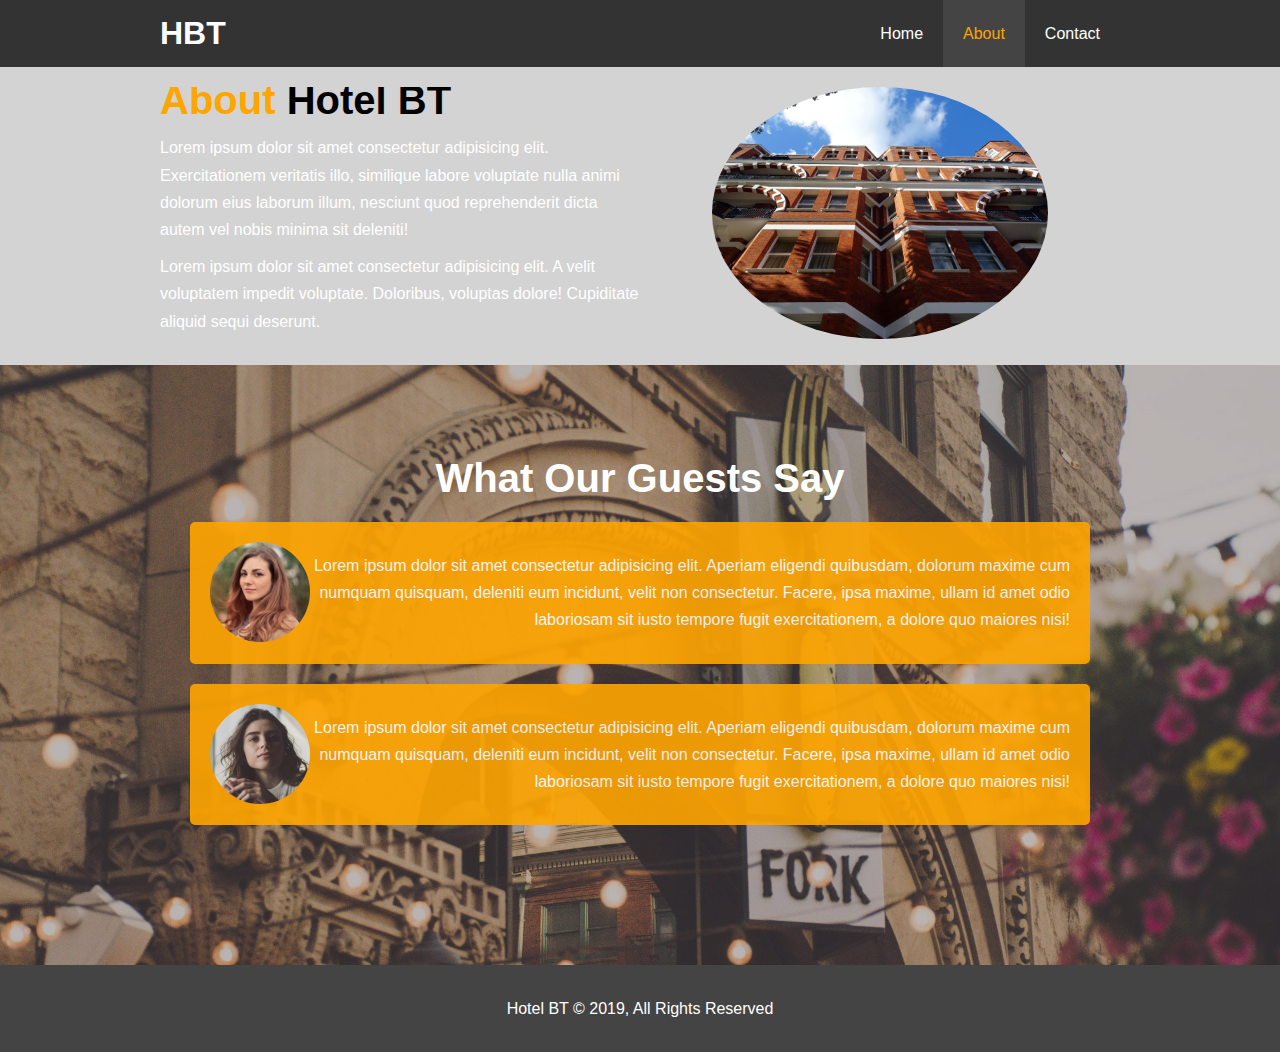
<file: about.html>
<!DOCTYPE html>
<html lang="en">

<head>
  <meta charset="UTF-8">
  <meta name="viewport" content="width=device-width, initial-scale=1.0">
  <meta name="description" content="Welcome to the most extraordinary hotel in Boston Massachusetts">
  <meta name="keywords" content="hotel, boston, hotel, new england hotel, best, Massachusetts">
  <link rel="stylesheet" href="./css/styles.css">
  <title>Hotel BT | About</title>

</head>

<body>
  <header>
    <nav id="topnav">
      <div class="container">
        <h1 class="logo"><a href="index.html">HBT</a></h1>
        <ul>
          <li><a href="index.html">Home</a></li>
          <li><a class="current" href="about.html">About</a></li>
          <li><a href="contact.html">Contact</a></li>
        </ul>
      </div>
    </nav>
  </header>
</body>
<main>
  <section id="about-info" class="bg-light">
    <div class="container">
      <div class="info-left">
        <h1 class="l-heading"><span class="primary">About</span> Hotel BT</h1>
        <p>Lorem ipsum dolor sit amet consectetur adipisicing elit. Exercitationem veritatis illo, similique labore
          voluptate nulla animi dolorum eius laborum illum, nesciunt quod reprehenderit dicta autem vel nobis minima sit
          deleniti! </p>

        <p>Lorem ipsum dolor sit amet consectetur adipisicing elit. A velit voluptatem impedit voluptate.
          Doloribus,
          voluptas dolore! Cupiditate aliquid sequi deserunt.</p>
      </div>
      <div class="info-right">
        <img src="./img/photo-2.jpg" alt="Hotel Picture Circle">


      </div>
    </div>
  </section>

  <section id="testimonials">
    <h1>What Our Guests Say</h1>
    <div class="review">
      <img src="./img/person-1.jpg" alt="Woman1">
      <p>Lorem ipsum dolor sit amet consectetur adipisicing elit. Aperiam eligendi quibusdam, dolorum maxime cum numquam
        quisquam, deleniti eum incidunt, velit non consectetur. Facere, ipsa maxime, ullam id amet odio laboriosam sit
        iusto tempore fugit exercitationem, a dolore quo maiores nisi!</p>
    </div>
    <div class="review">
      <img src="./img/person-2.jpg" alt="Woman2">
      <p>Lorem ipsum dolor sit amet consectetur adipisicing elit. Aperiam eligendi quibusdam, dolorum maxime cum numquam
        quisquam, deleniti eum incidunt, velit non consectetur. Facere, ipsa maxime, ullam id amet odio laboriosam sit
        iusto tempore fugit exercitationem, a dolore quo maiores nisi!</p>
    </div>
  </section>

  <footer id="home-footer">
    <p>Hotel BT &copy; 2019, All Rights Reserved</p>
  </footer>

</html>
</file>
<file: css/styles.css>
/* Reset */
* {
  margin: 0;
  padding: 0;
  box-sizing: border-box;
}

/* index.html */

/* Main Styling */

body {
  font-family: 'Segoe UI', Tahoma, Geneva, Verdana, sans-serif;
  line-height: 1.7em;
}

a {
  text-decoration: none;
  color: #333;
}

h1, h2, h3 {
  padding-bottom: 10px;
}

p {
  margin: 10px 0;
}

/* Utility Classes */

.container {
  margin: auto;
  max-width: 1000px;
  overflow: auto;
  padding: 0 20px;
}

.btn {
  display: inline-block;
  font-size: 18px;
  color: white;
  background: #333;
  padding: 13px 20px;
  border: none;
  cursor: pointer;
}

.btn:hover {
  background: #f7c08a;
  color: #333;
}

.btn2 {
  display: inline-block;
  font-size: 18px;
  background: white;
  padding: 13px 20px;
  border: none;
}

.btn2:hover {
  background: #f7c08a;
  color: #333;
}

.primary {
  color: orange;
}

.bg-light {
  background: lightgray;
}

.l-heading {
  font-size: 40px;
}

/* Navbar */

#topnav {
  overflow: auto;
  background: #333;
  color: white;
}

#topnav a {
  color: white;
}

.logo {
  float: left;
  padding-top: 20px;
}

#topnav ul  {
  float: right;
  list-style-type: none;
}

#topnav ul li {
  float: left;
}

#topnav ul li a {
  display: block;
  padding: 20px 20px;
  text-align: center;
}

#topnav ul li a:hover,
#topnav ul li a.current {
  color: orange;
  background: #444;
}

/* Showcase Styling */

#showcase {
  height: 650px;
  background: url(../img/showcase.jpg) no-repeat center center/cover;
}

.showcase-content {
  text-align: center;
  padding-top: 225px;
  color: #fff;
  line-height: 1.7em;
  font-family: 'Trebuchet MS', 'Lucida Sans Unicode', 'Lucida Grande', 'Lucida Sans', Arial, sans-serif;
}

.showcase-content h1 {
  font-size: 60px;
  padding-bottom: 30px;
}



.showcase-content p {
  font-size: 20px;
  padding-top: 10px;
}

/* History Section Styling */

#info {
  height: 400px;
}

#info img {
  width: 50%;
  height: 400px;
  float: left;
  min-height: 100%;
}

#info .history {
  width: 50%;
  height: 400px;
  background: #333;
  float: right;
  text-align: center;
  color: white;
  padding: 20px;
  line-height: 1.8em;
  overflow: hidden;
}

.history h1 {
  padding-top: 20px;
}

.history p {
  padding-top: 20px;
  padding-bottom: 20px;
}

/* Feature Box Styling */


.box {
  width: 33.3%;
  float: left;
  text-align: center;
  padding: 50px;
}

.bg-orange {
  background: orange;
}

#feature-boxes p {
  color: black;
}

/* Home Page Footer Styling */

#home-footer {
  text-align: center;
  background: #444;
  color: white;
  padding: 20px;
  clear: both;
}

/* about.html */

/* About Section */

#about-info {
  padding: 20px;
}
.info-right {
  float: right;
  width: 50%;
  min-height: 100%;
}

.info-right img {
  width: 70%;
  display: block;
  margin: auto;
  border-radius: 50%;
}

.info-left {
  float: left;
  width: 50%;
  min-height: 100%;
}

/* Testimonial Styling */

#testimonials {
  clear: both;
  height: 600px;
  background: url(../img/test-bg.jpg) no-repeat center center/cover;
}

#testimonials h1 {
  color: white;
  font-size: 40px;
  text-align: center;
  padding-top: 100px;
}

.review {
  border-radius: 5px;
  padding: 20px;
  max-width: 900px;
  margin: 20px auto;
  background: orange;
  opacity: 0.9;
}

.review img {
  float: left;
  width: 100px;
  border-radius: 50%;
}

.review p {
  text-align: right;
}

/* contact.html */

/* Form Styling */

#contact-form .container {
  padding: 0px;
  overflow: hidden;
}

#contact-form .container h1 {
  padding-top: 20px;
  padding-bottom: 25px;
  font-size: 40px;
}

#contact-form .container p{
  color: black;
}
label {
  display: block;

}

input {
  width: 100%;
  height: 35px;
  border-radius: 5px;
  border-style: solid;
  padding-bottom: 20px;
  margin-bottom: 10px;
}

textarea {
  margin-bottom: 10px;
}
 
/* Footer Features Styling */

#features {
  background: #333;
  margin-top: 30px;
  text-align: center;
}

#features i {
  color: white;
  padding-bottom: 10px;
}

#features .container h3, p {
  color: white;
}
</file>
